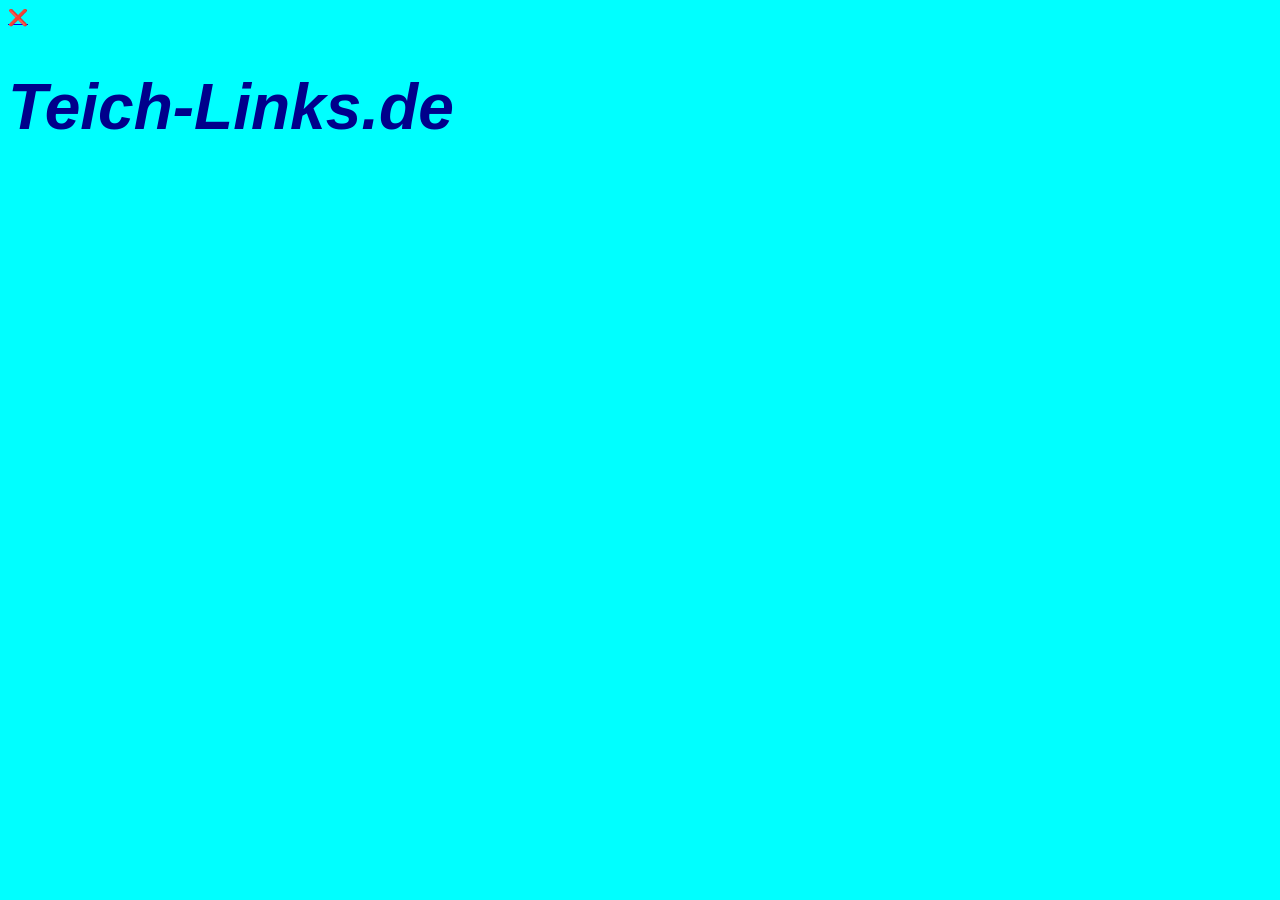
<file: src/index3.html>
<!DOCTYPE html>
<html lang="en">
<head>
    <link rel="stylesheet" href="style2.css">  
    <title>Teich-Links.de</title>
</head>
<body>
    <header class="leave">
        <a href="index2.html"><b>❌</b></a>

    </header>
    
    <h1><b><i>Teich-Links.de</i></b></h1>
</body>
</html>
</file>
<file: src/style2.css>
h1 {
        color: darkblue;
        font-family: Arial, Helvetica, sans-serif;
        font-size: 400%;
    }
    body {
        background-color: aqua
    }
    header .leave {
        display: flex;
        justify-content: right;
        align-items: center;
    }
    header .leave a { 
        text-align: center;
        background-color: aquamarine;
        color:rgb(0, 0, 0);
        text-decoration: none;
        padding: 10px;
        border: 2px dashed rgba(0, 0, 0, 0.436);
    }

    header a:hover {
        border: 2px solid rgba(0, 0, 0, 0.436);
    }
</file>
